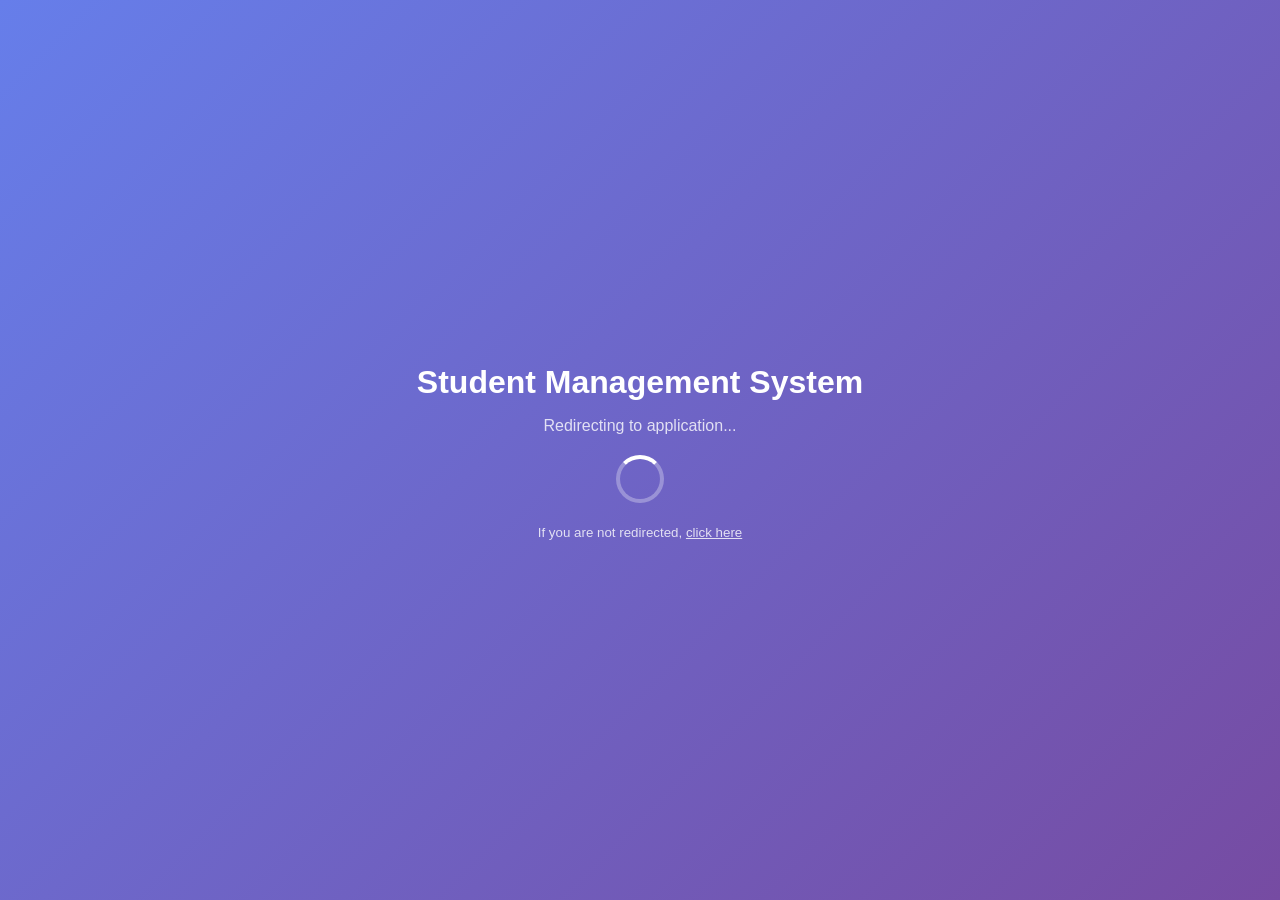
<file: advFifth/src/main/webapp/index.html>
<!DOCTYPE html>
<html lang="en">
<head>
    <meta charset="UTF-8">
    <meta http-equiv="refresh" content="0;url=WEB-INF/pages/index.jsp">
    <title>Student Management System - Redirecting...</title>
    <style>
        body {
            font-family: 'Segoe UI', Tahoma, Geneva, Verdana, sans-serif;
            display: flex;
            justify-content: center;
            align-items: center;
            height: 100vh;
            margin: 0;
            background: linear-gradient(135deg, #667eea 0%, #764ba2 100%);
            color: white;
        }
        .loading {
            text-align: center;
        }
        .loading h1 {
            margin-bottom: 10px;
        }
        .loading p {
            opacity: 0.8;
        }
        .spinner {
            border: 4px solid rgba(255,255,255,0.3);
            border-radius: 50%;
            border-top: 4px solid white;
            width: 40px;
            height: 40px;
            animation: spin 1s linear infinite;
            margin: 20px auto;
        }
        @keyframes spin {
            0% { transform: rotate(0deg); }
            100% { transform: rotate(360deg); }
        }
    </style>
</head>
<body>
    <div class="loading">
        <h1>Student Management System</h1>
        <p>Redirecting to application...</p>
        <div class="spinner"></div>
        <p><small>If you are not redirected, <a href="WEB-INF/pages/index.jsp" style="color: white;">click here</a></small></p>
    </div>
</body>
</html>
</file>
